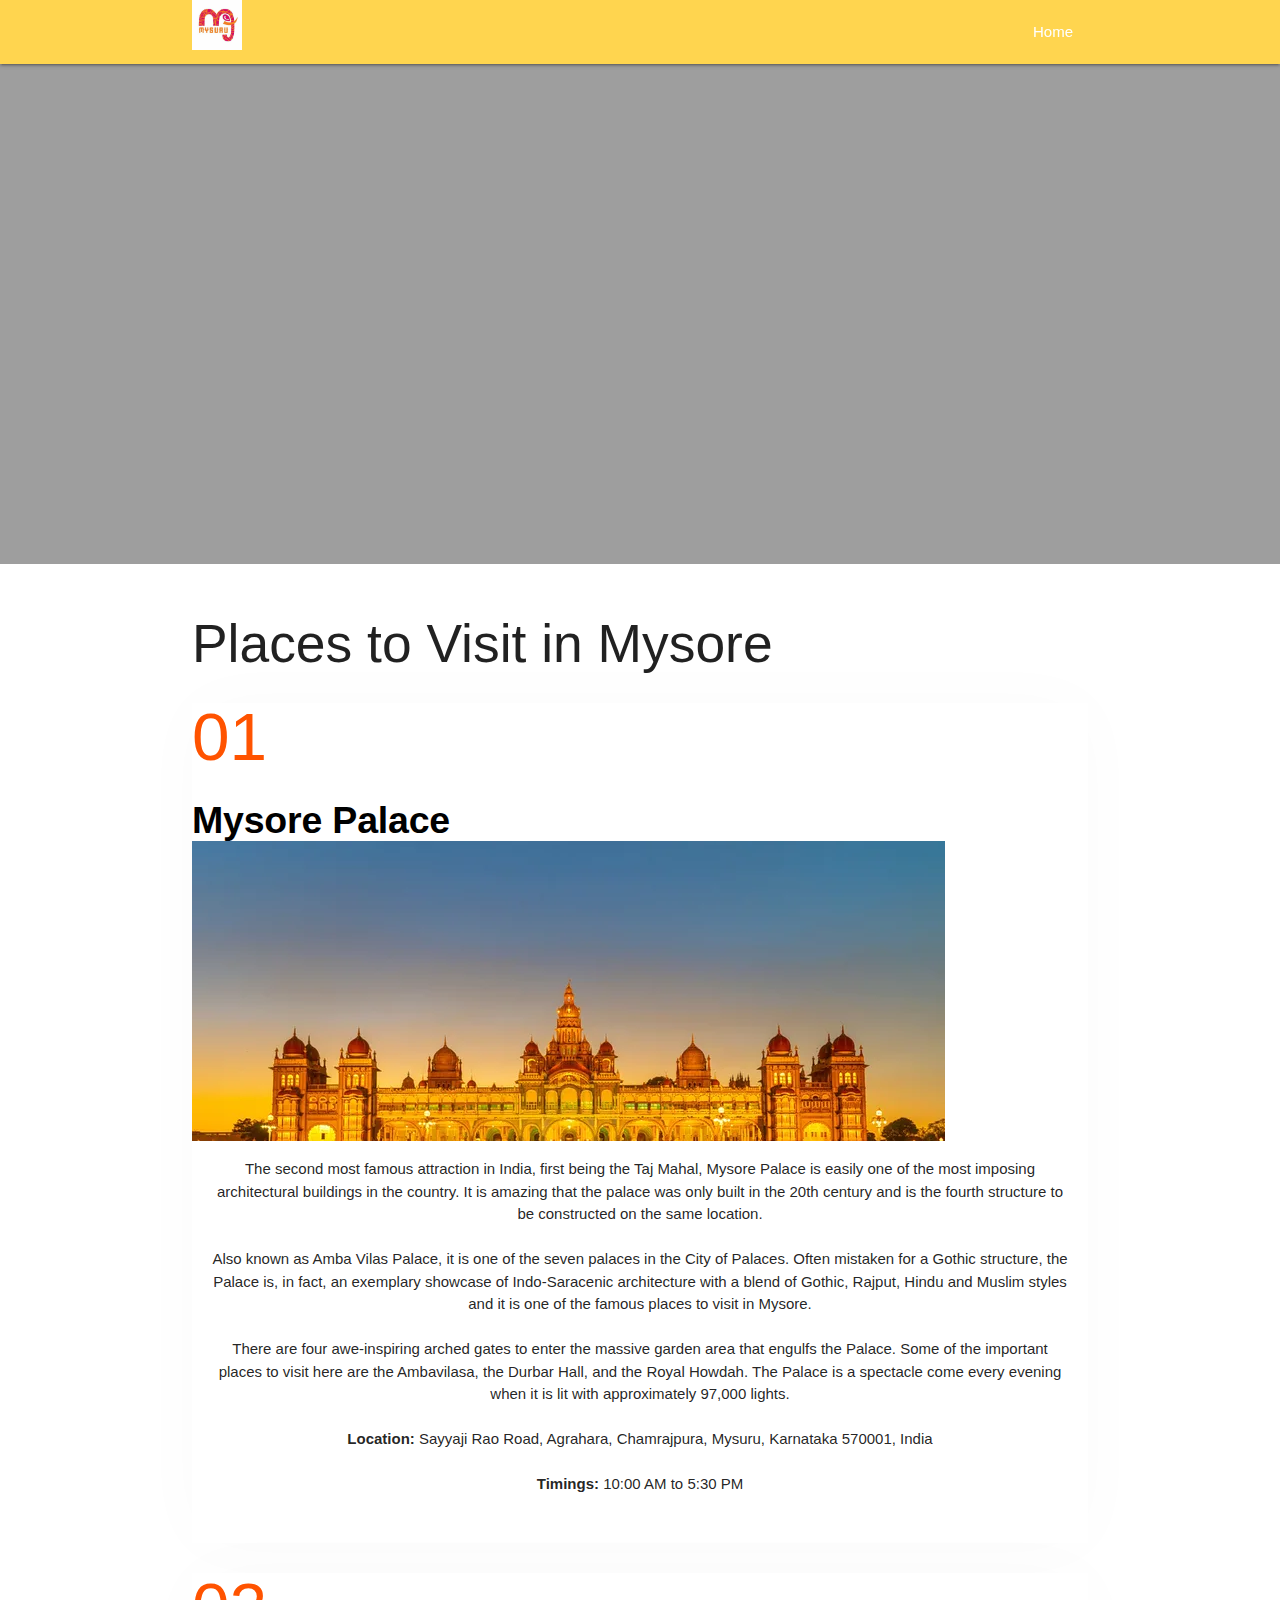
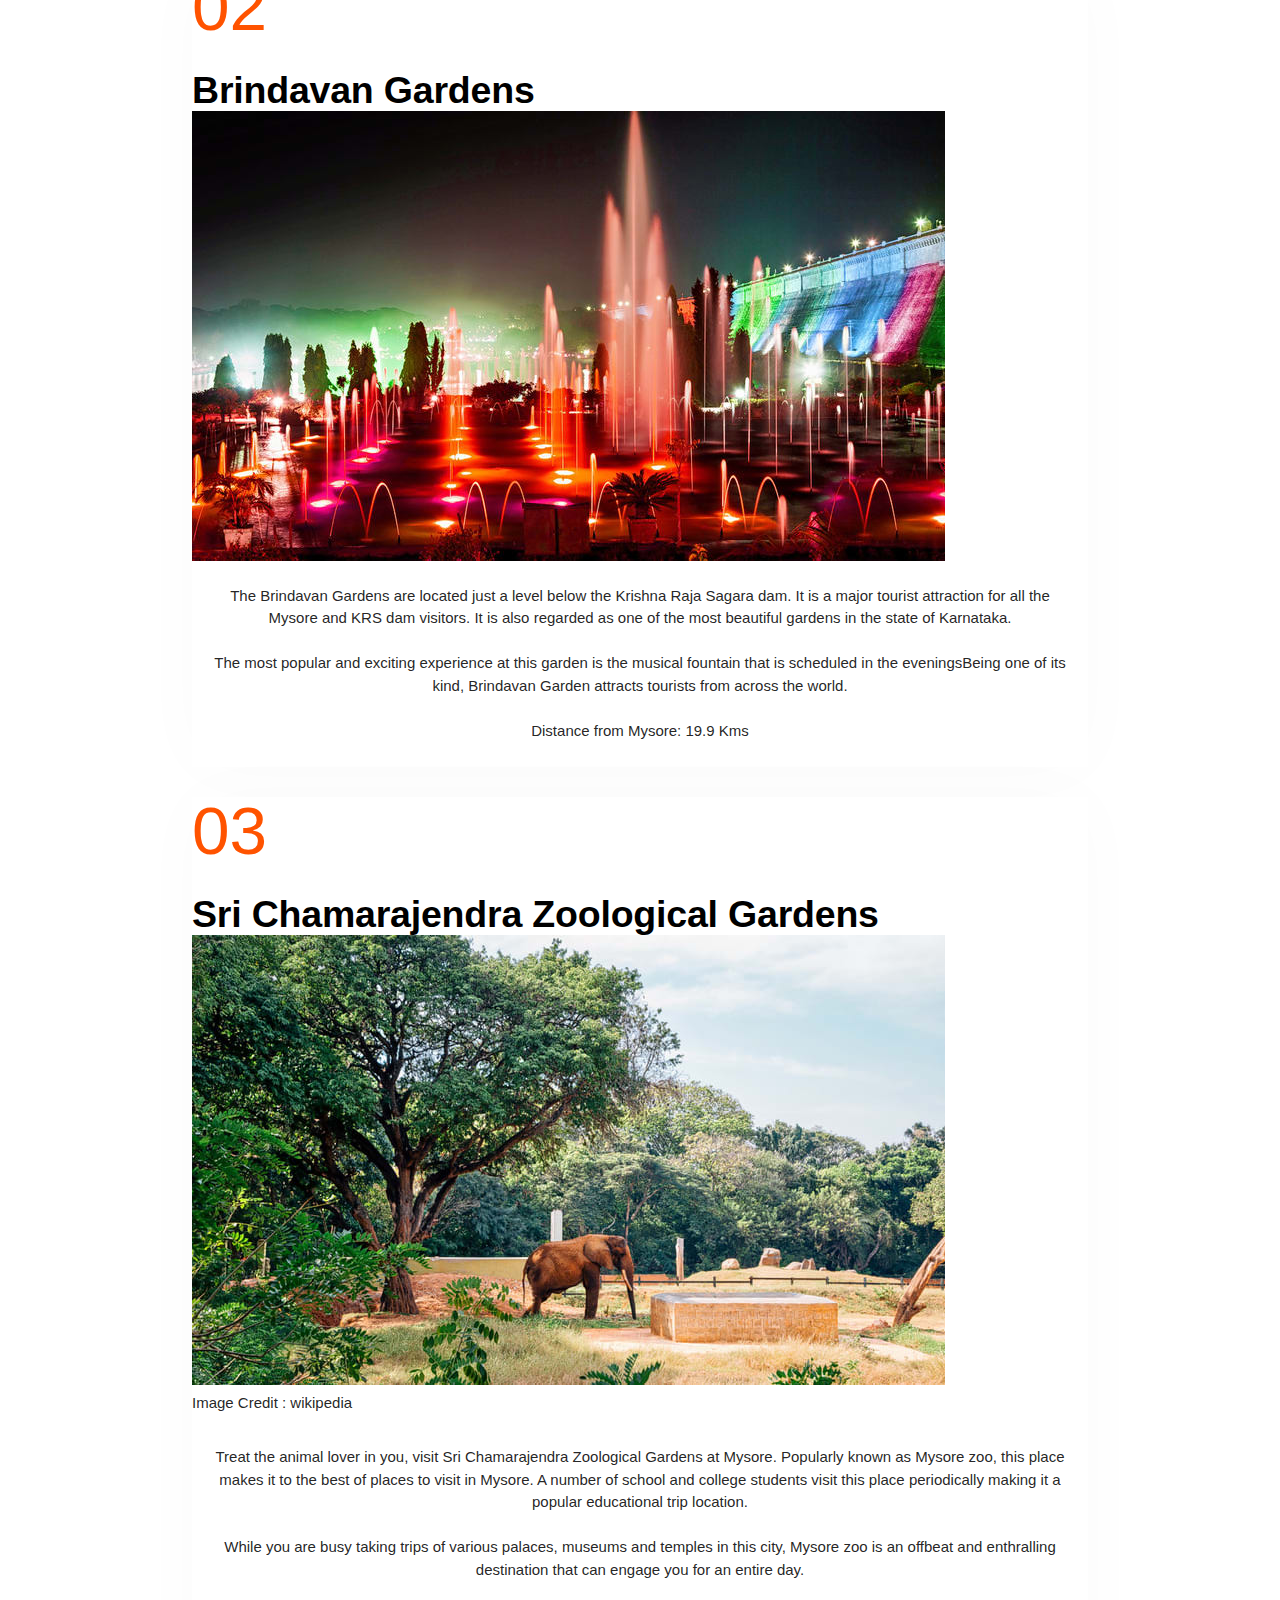
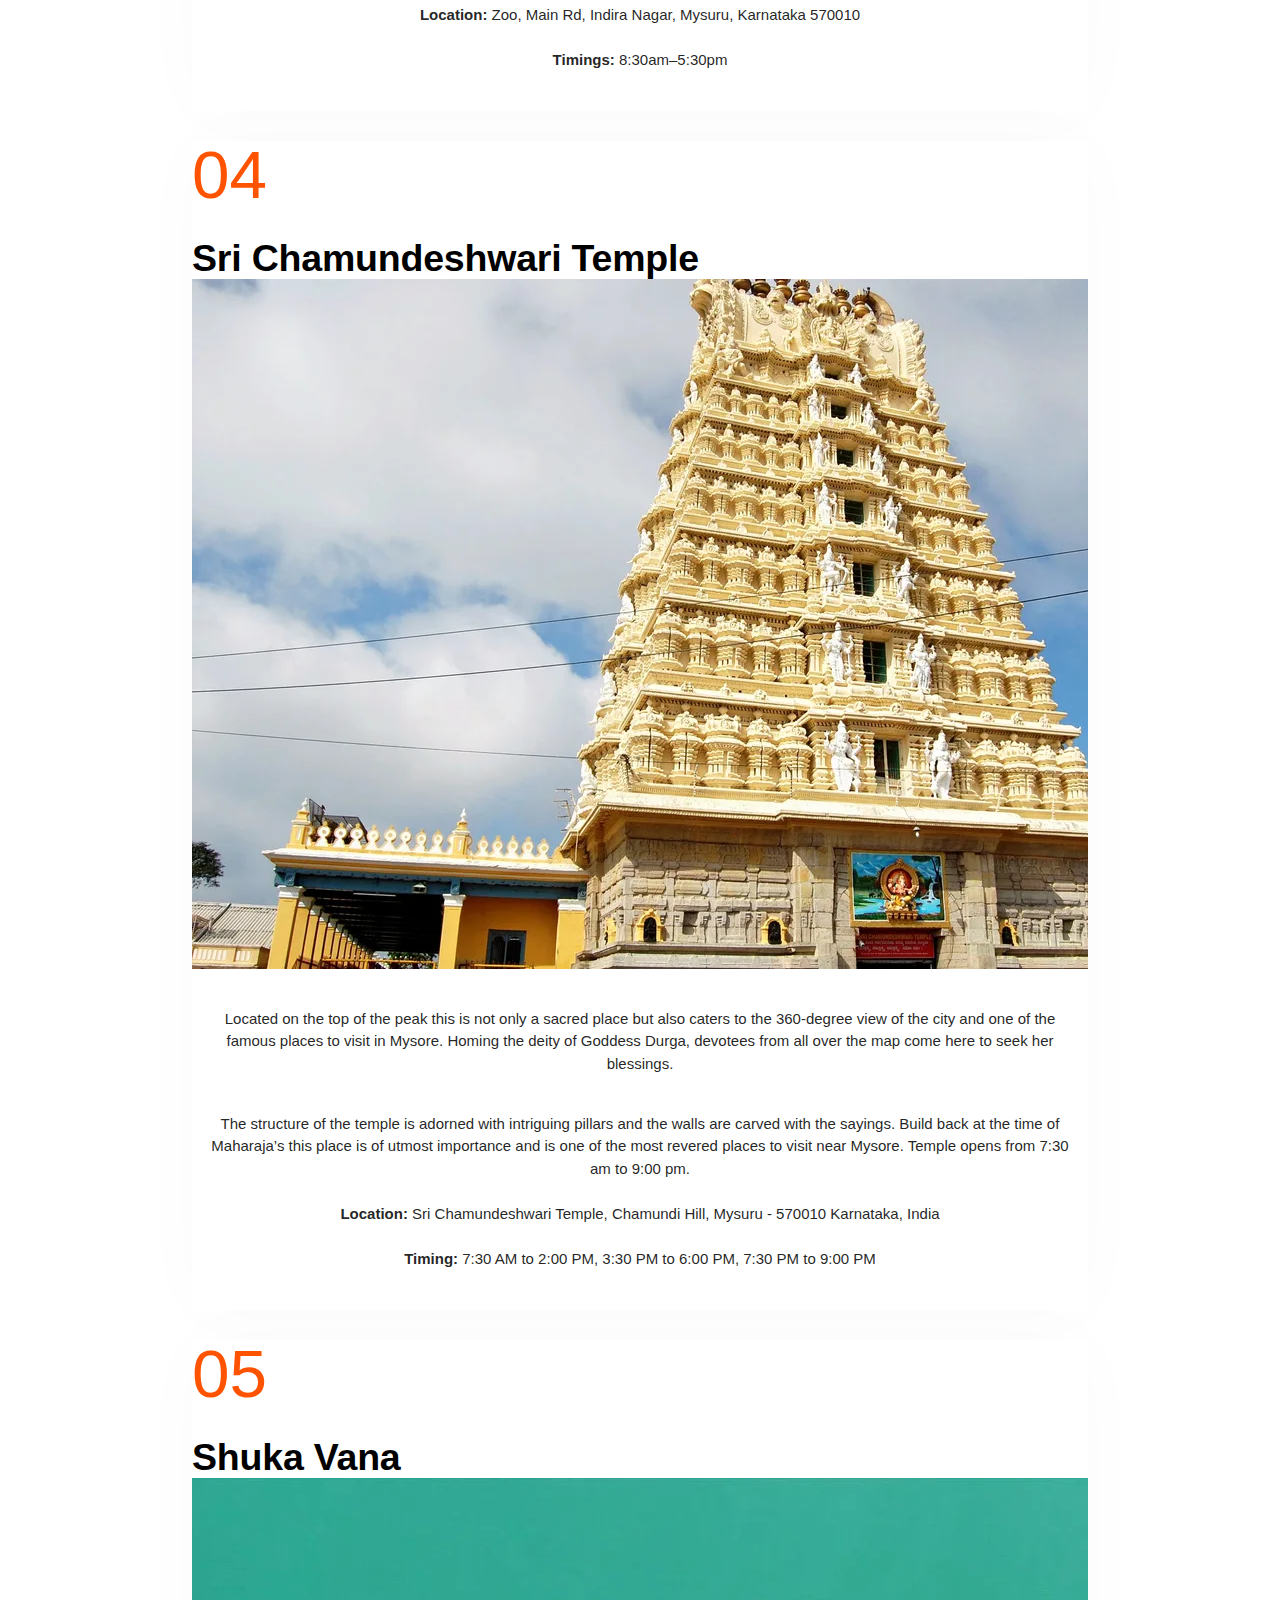
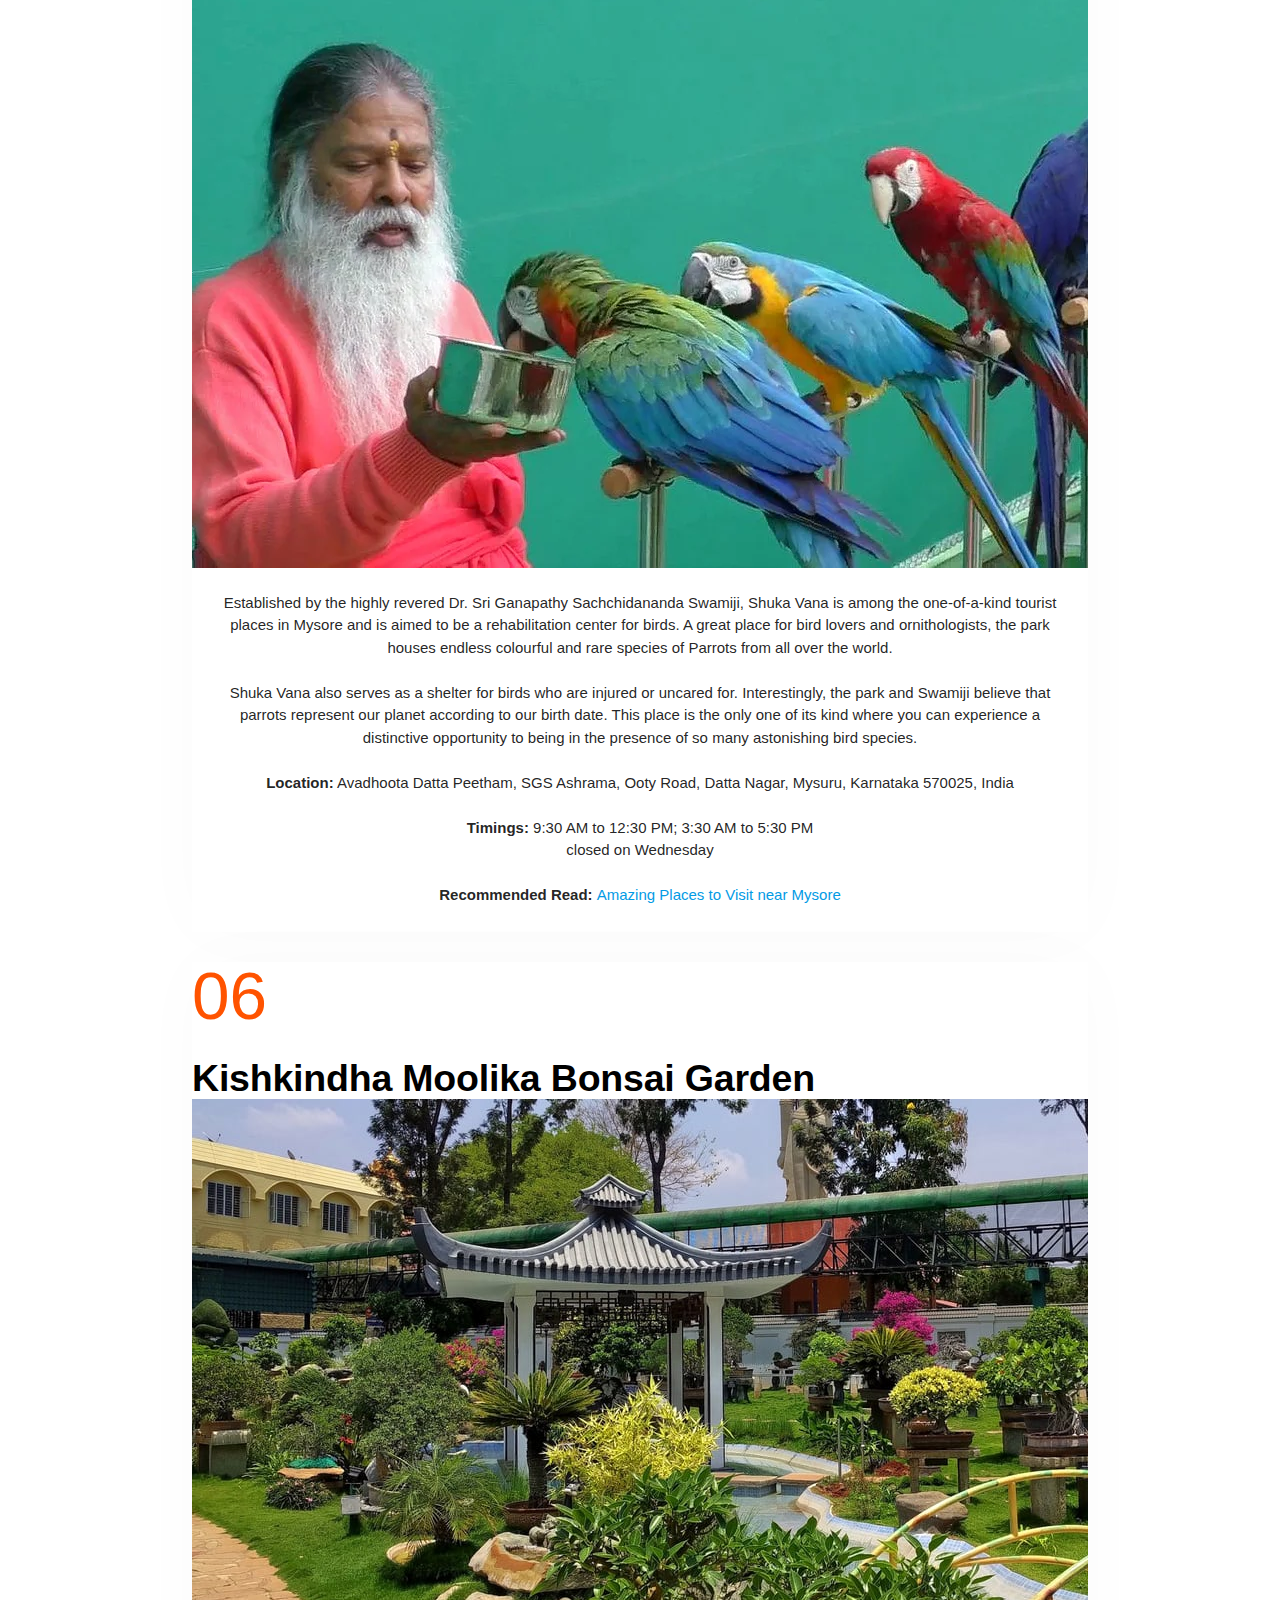
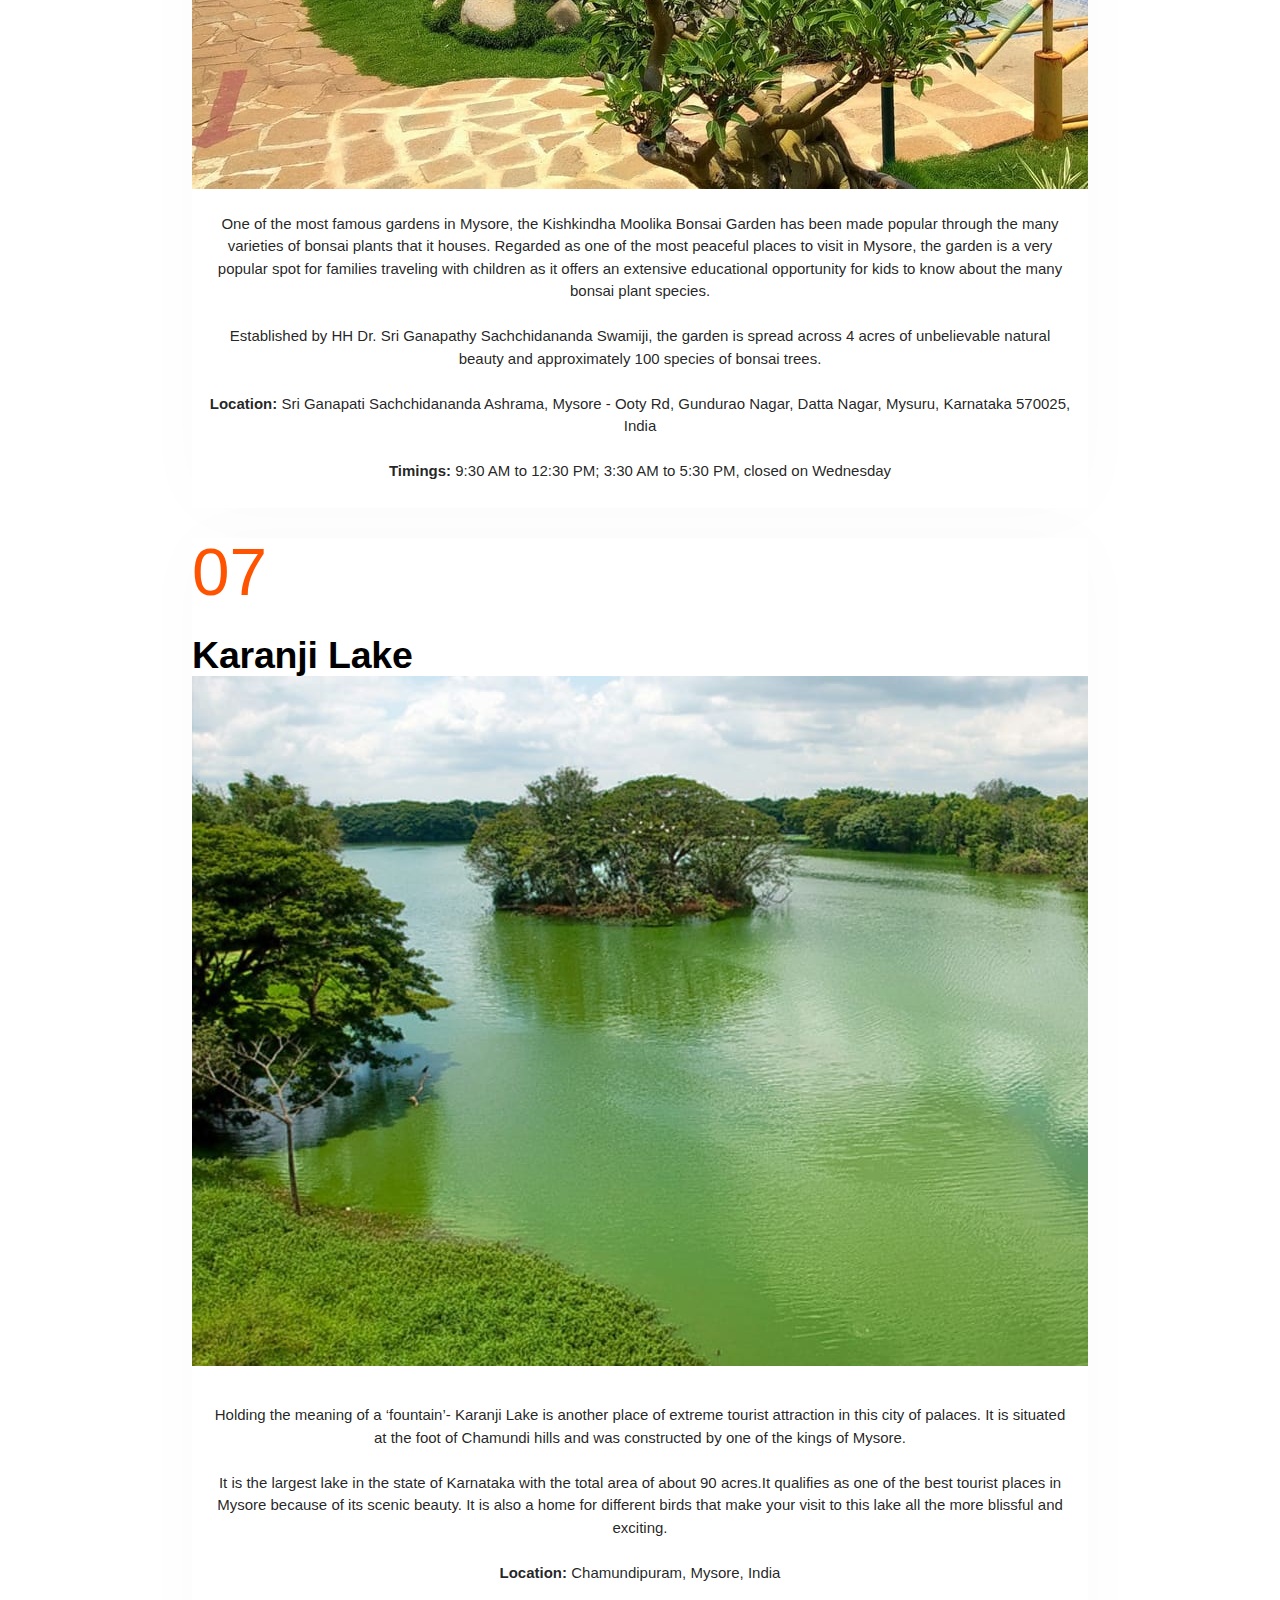
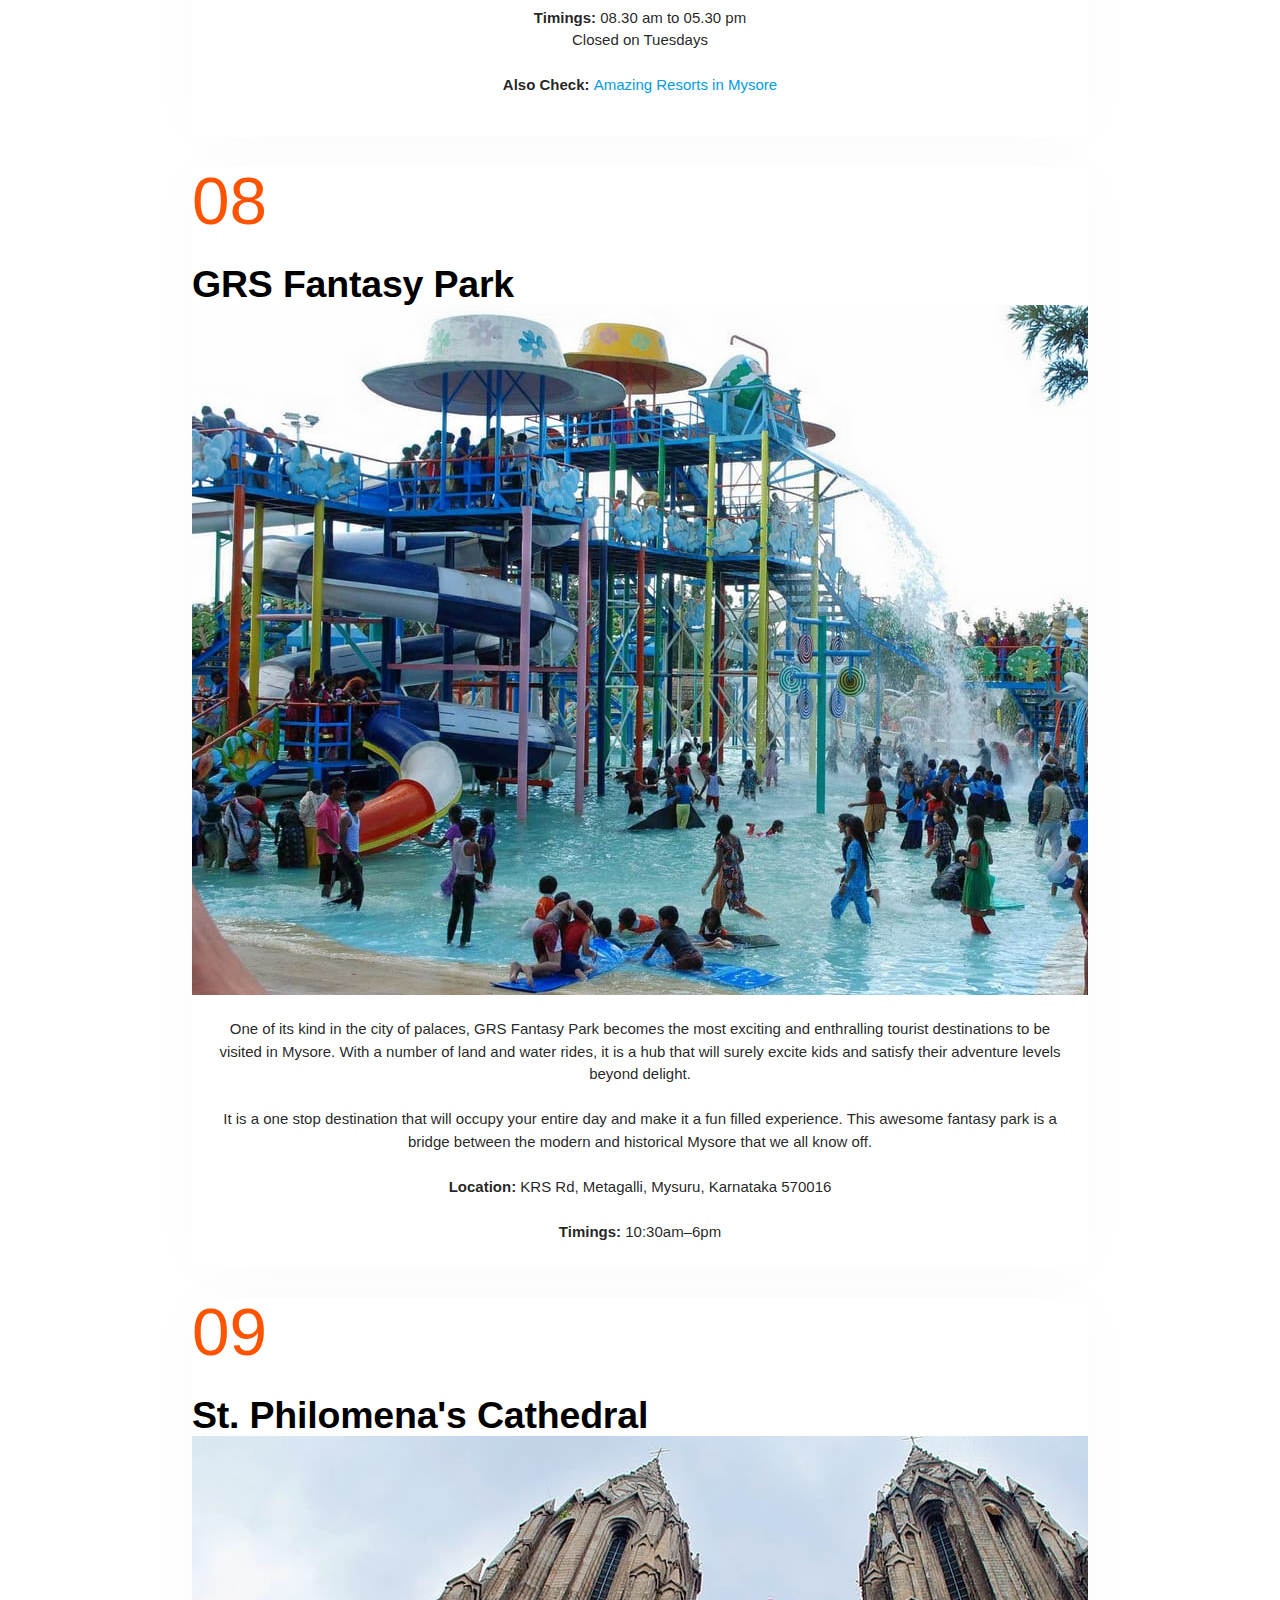
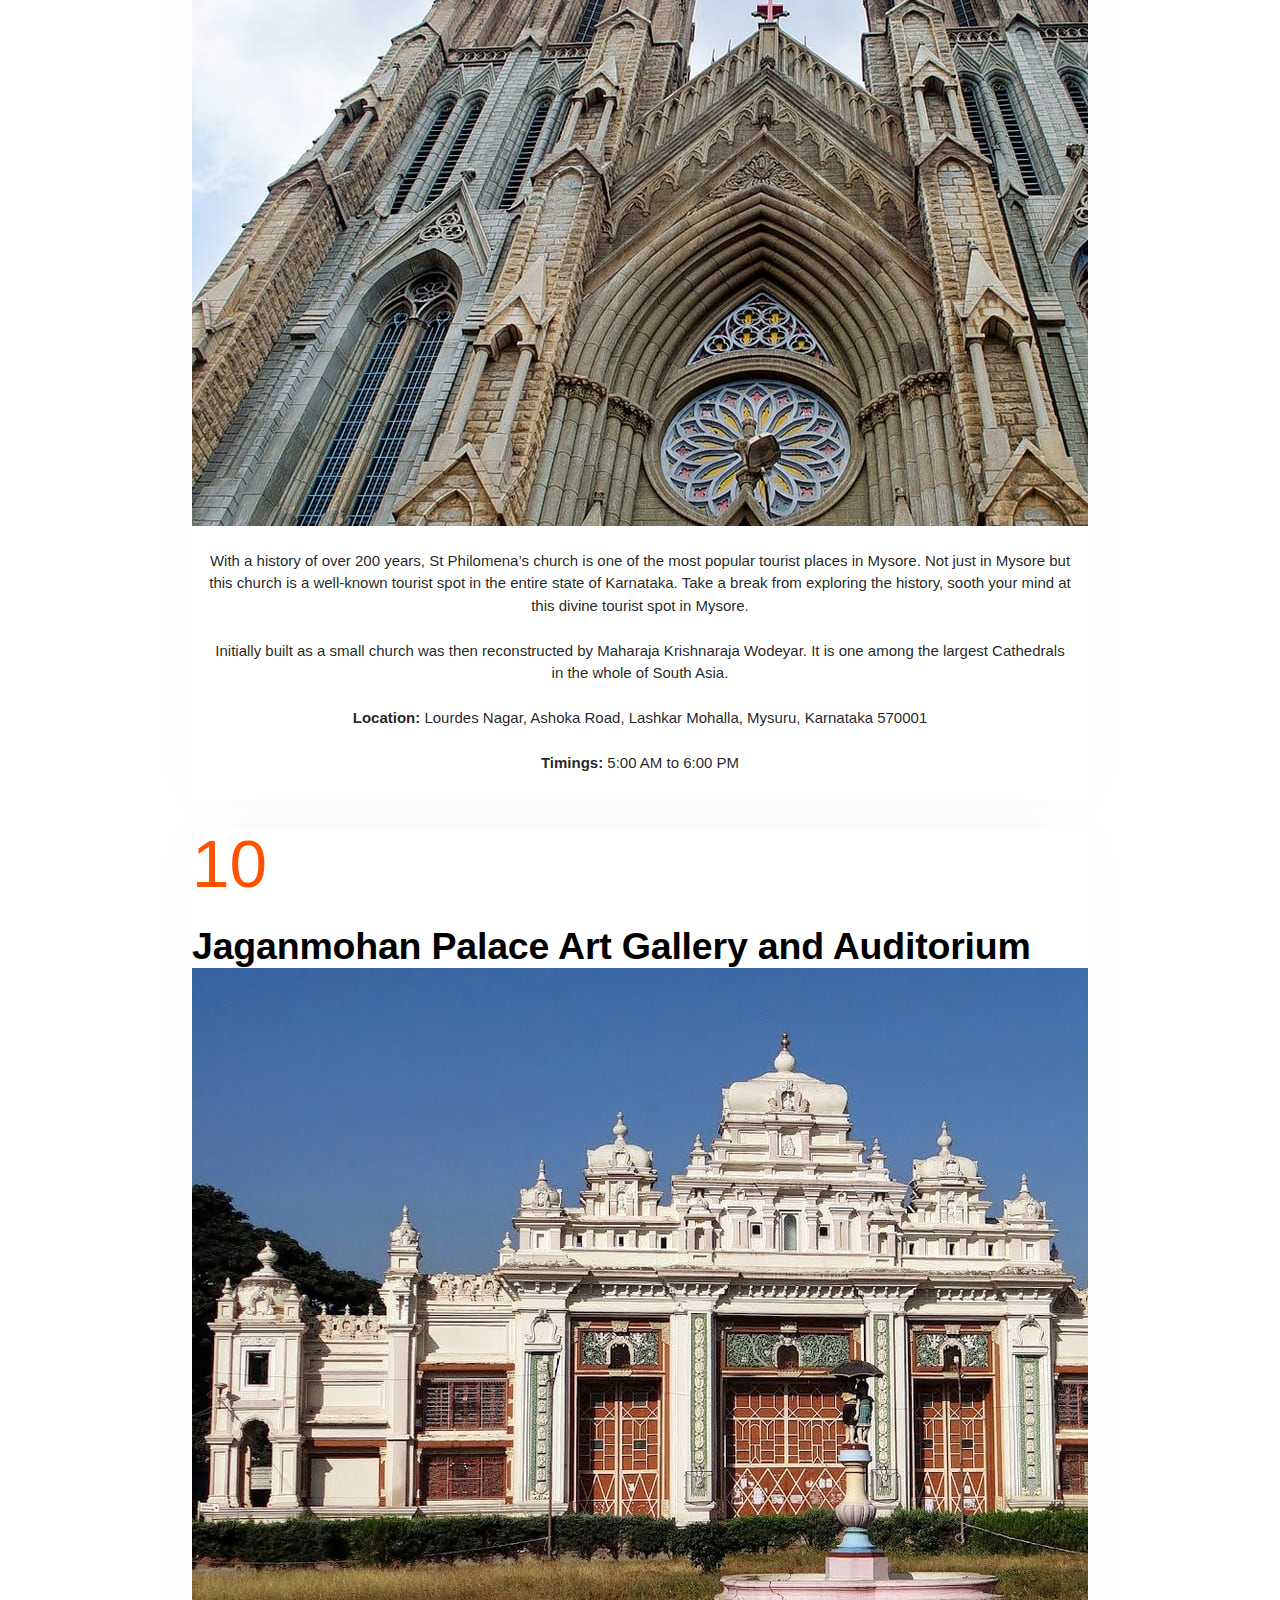
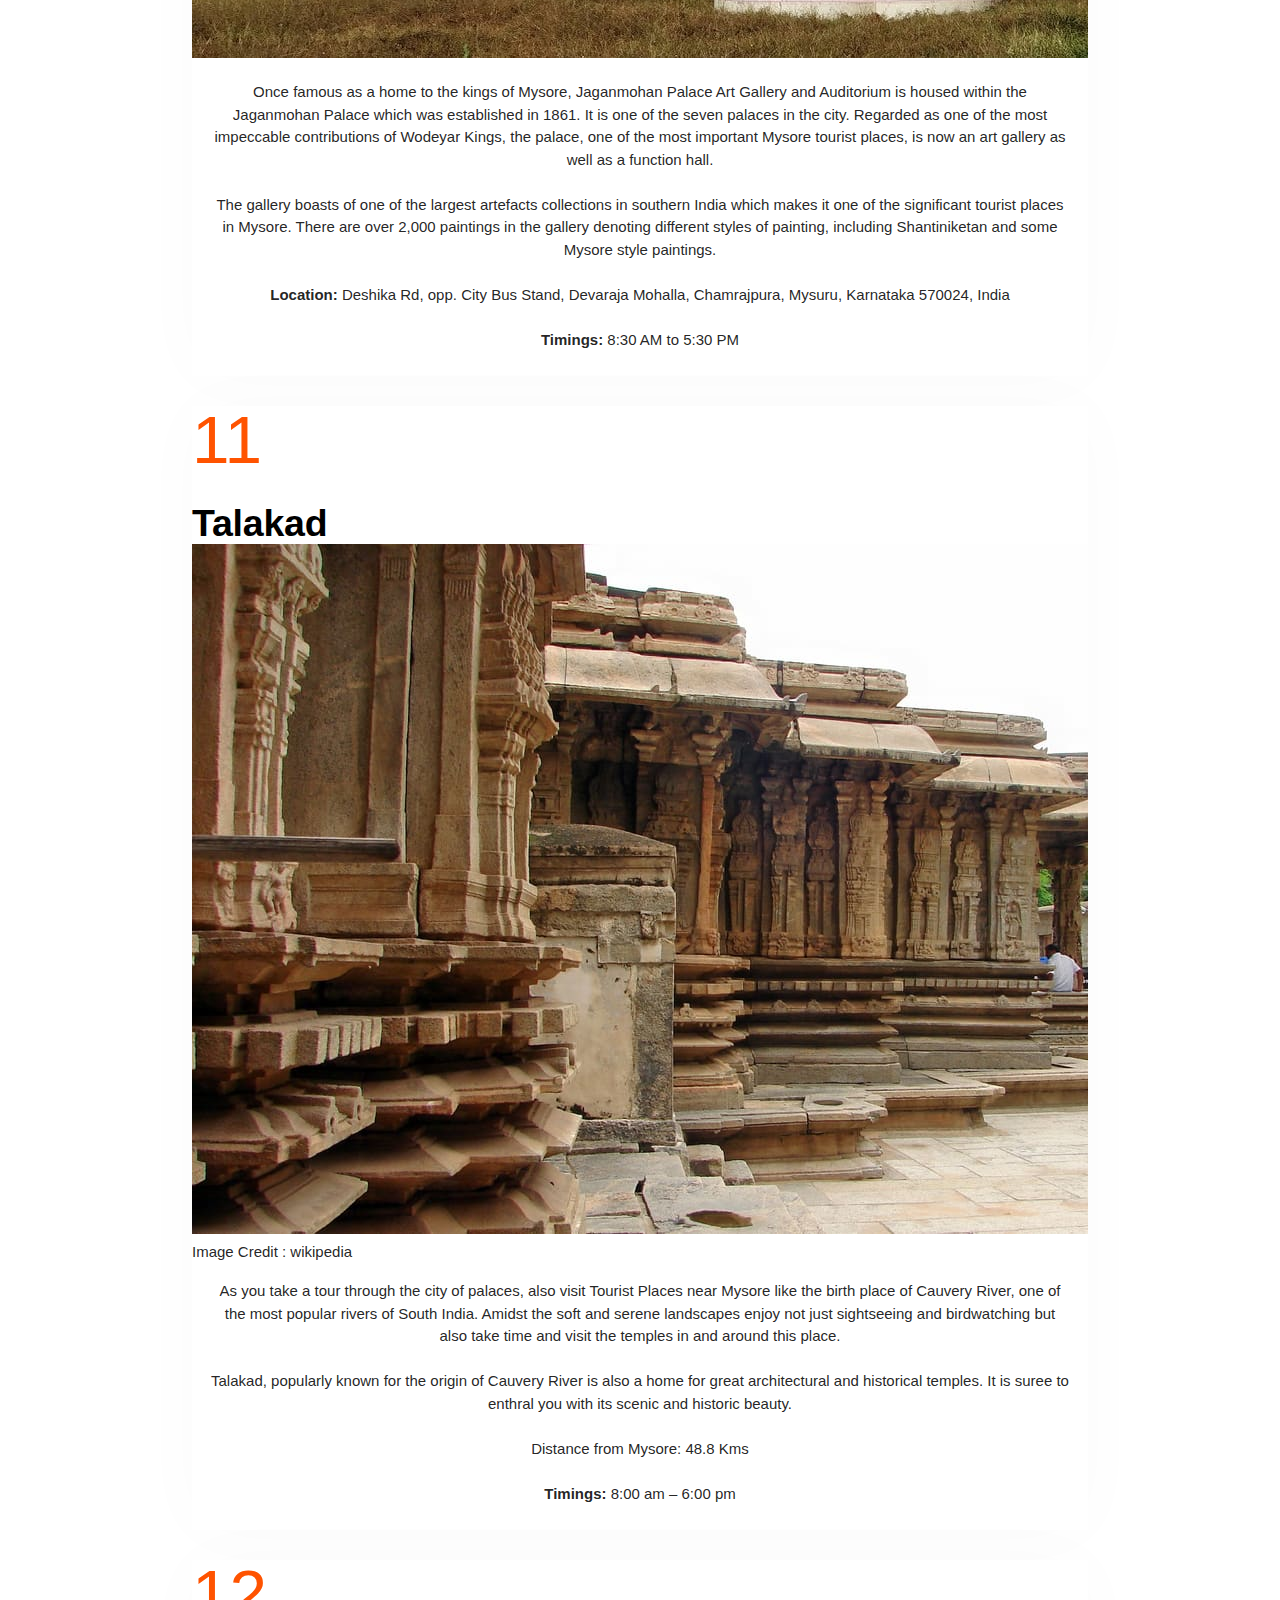
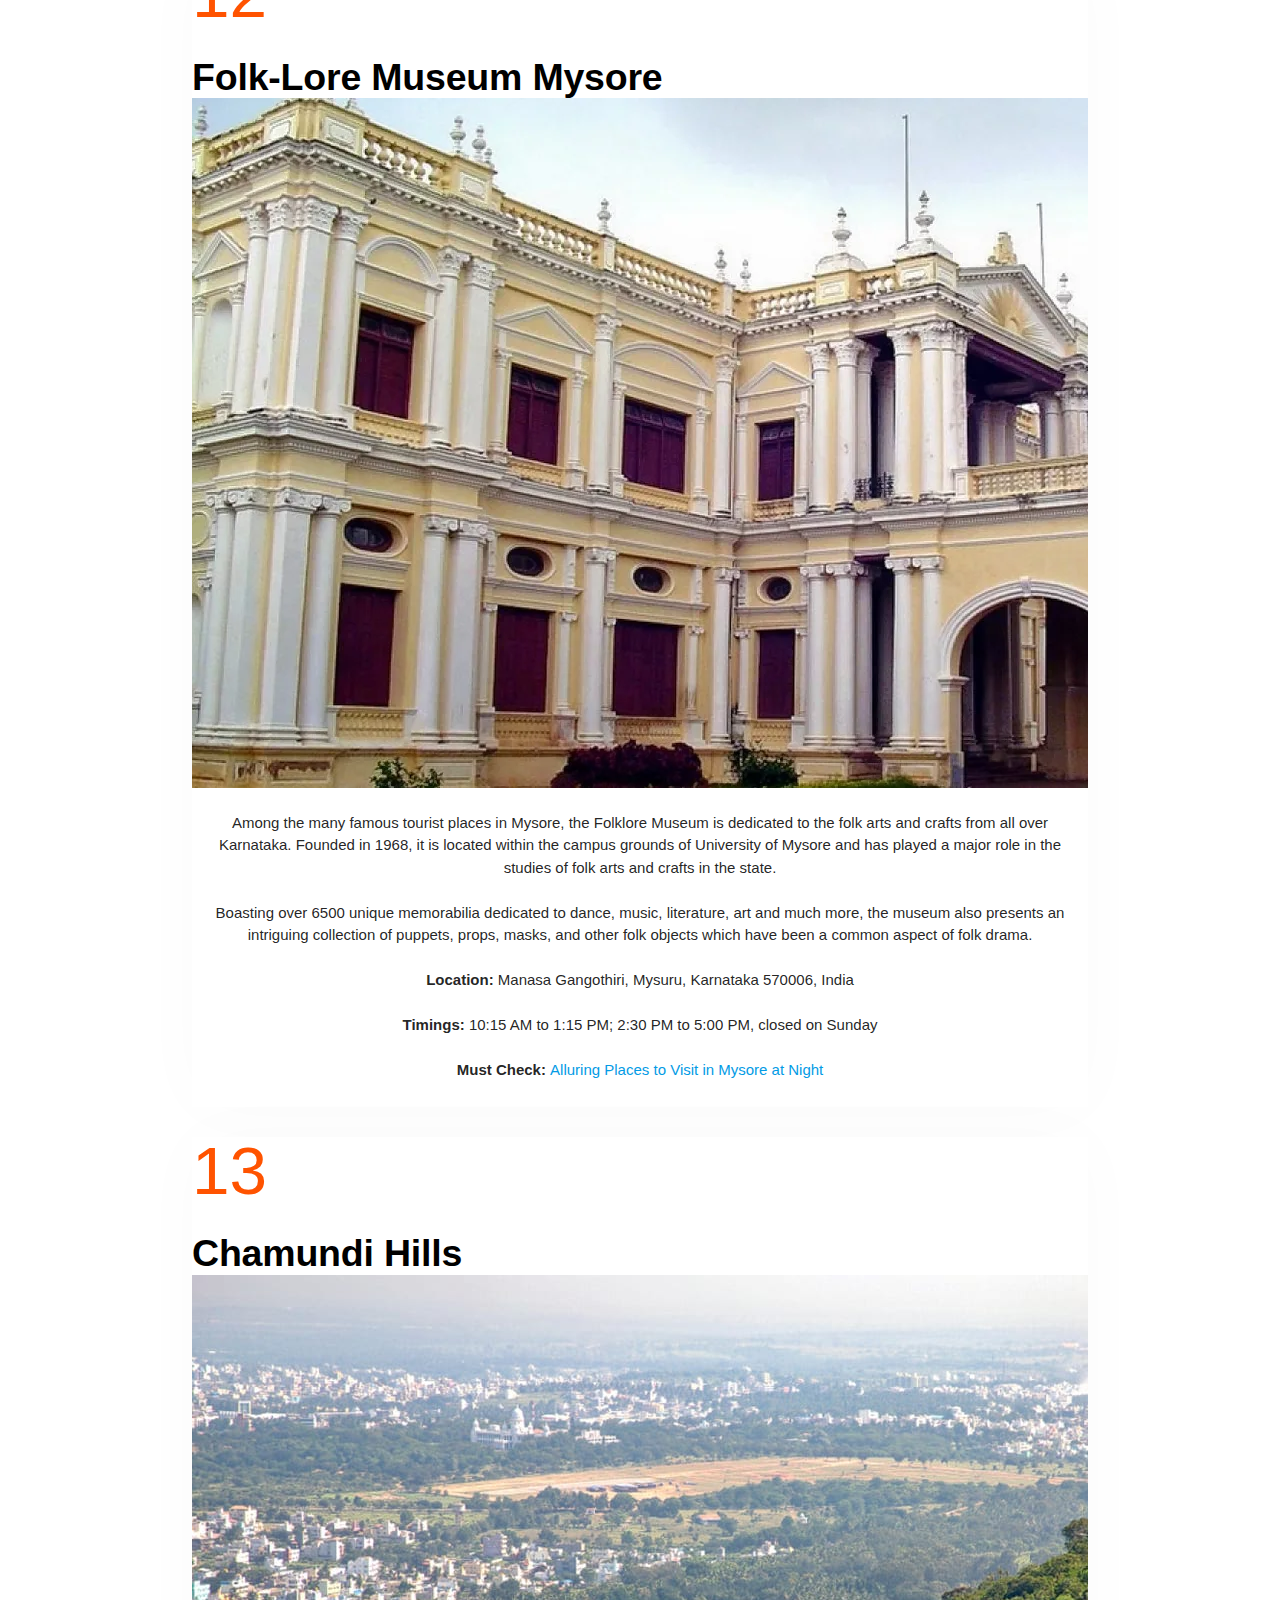
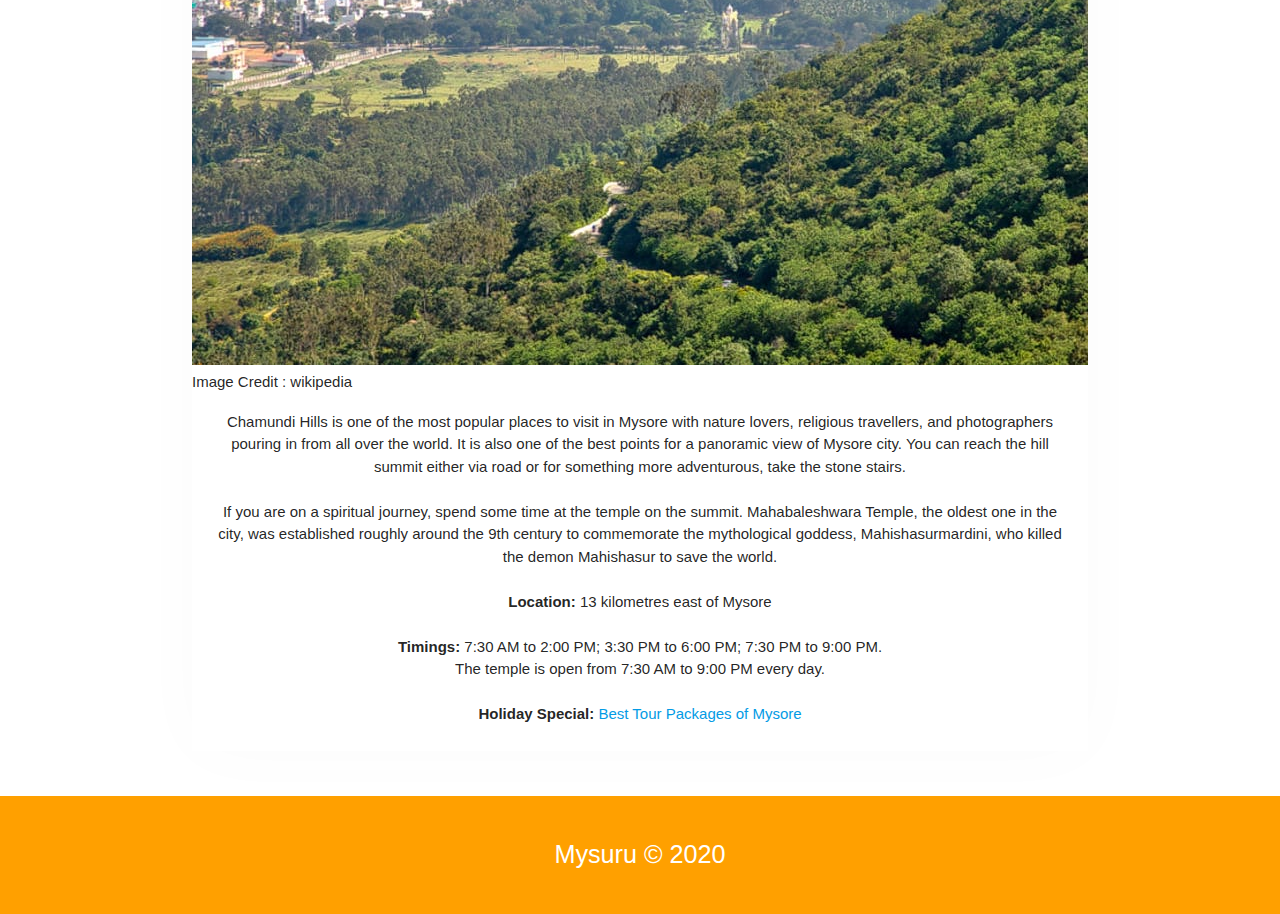
<file: popular places/page.html>
<!DOCTYPE html>
<html lang="en">
  <head>
    <meta charset="UTF-8" />
    <meta name="viewport" content="width=device-width, initial-scale=1.0" />
    <link
      rel="stylesheet"
      href="https://cdnjs.cloudflare.com/ajax/libs/materialize/1.0.0/css/materialize.min.css"
    />
    <link
      rel="stylesheet"
      href="https://fonts.googleapis.com/icon?family=Material+Icons"
    />
    <link
      rel="stylesheet"
      href="https://pro.fontawesome.com/releases/v5.10.0/css/all.css"
      integrity="sha384-AYmEC3Yw5cVb3ZcuHtOA93w35dYTsvhLPVnYs9eStHfGJvOvKxVfELGroGkvsg+p"
      crossorigin="anonymous"
    />
    <link rel="shortcut icon" href="/image1.png" type="image/x-icon">
     
    <link href="./style.css" rel="stylesheet" type="html" />
    <title>Mysuru Places</title>
  </head>
  <body>
    <div class="navbar-fixed">
      <nav class="amber lighten-2">
        <div class="container">
          <div class="nav-wrapper">
            <img
              src="../image1.png"
              alt="mysuru Tourism"
              height="50rem"
              width="50rem"
            />

            <a href="#" data-target="mobile-demo" class="sidenav-trigger"
              ><i class="material-icons">menu</i></a
            >
            <ul class="right hide-on-med-and-down">
              <li>
                <a href="../index.html">Home</a>
              </li>
             
          
            </ul>
          </div>
        </div>
      </nav>
    </div>
    <ul class="sidenav" id="mobile-demo">
      <li>
        <a href="../index.html">Home</a>
      </li>
    
     
    </ul>
    <section class="slider">
      <ul class="slides">
        <li>
          <img
            src="https://images.unsplash.com/photo-1588774580515-f9d4fd1aa1c5?ixid=MXwxMjA3fDB8MHxwaG90by1wYWdlfHx8fGVufDB8fHw%3D&ixlib=rb-1.2.1&auto=format&fit=crop&w=1910&q=80"
            alt=""
          />
        </li>
      
      
      </ul>
    </section>
<section class="section main-content-section">
    <div class="container">
      <div class="content">
        <div class="post-holder" itemprop="articleBody">
                <h2 id="places-to-visit-in-mysore" class="anchor text-center h4">Places to Visit in Mysore</h2>
                <div class="base-block main-card-container content-main-card" data-id="7841">
    <div class="base-block-head info-head news">
      <div class="left-side">
        <span class="number">01</span>
        <h3 class="h3 title">
            Mysore Palace
        </h3>
      </div>
    </div>
  
      <div class="base-block-image">
        <picture class="lazy-picture"><img src="./my.jpg" media="(min-width: 1280px)">
      </div>
  
      <div class="base-block-body">
        <div class="text-holder read-more-wrap">
          <div class="read-more-content lazy-read-more" disable-show-more-button = false >
            The second most famous attraction in India, first being the Taj Mahal, Mysore Palace is easily one of the most imposing architectural buildings in the country. It is amazing that the palace was only built in the 20th century and is the fourth structure to be constructed on the same location.<br><br>Also known as Amba Vilas Palace, it is one of the seven palaces in the City of Palaces. Often mistaken for a Gothic structure, the Palace is, in fact, an exemplary showcase of Indo-Saracenic architecture with a blend of Gothic, Rajput, Hindu and Muslim styles and it is one of the famous places to visit in Mysore.<br><br>There are four awe-inspiring arched gates to enter the massive garden area that engulfs the Palace. Some of the important places to visit here are the Ambavilasa, the Durbar Hall, and the Royal Howdah. The Palace is a spectacle come every evening when it is lit with approximately 97,000 lights. <br><br><b>Location: </b>Sayyaji Rao Road, Agrahara, Chamrajpura, Mysuru, Karnataka 570001, India<br><br><b>Timings: </b>10:00 AM to 5:30 PM<br><br> 
          </div>
        </div>
      </div>
      </div>
      </div>
      </div>
      
      <div class="base-block main-card-container content-main-card" >
        <div class="base-block-head info-head news">
          <div class="left-side">
            <span class="number">02</span>
            <h3 class="h3 title">
                Brindavan Gardens
            </h3>
          </div>
        </div>
      
          <div class="base-block-image">
            <picture class="lazy-picture"><img src="./img2.jpg">
          </div>
            
      
            <div class="base-block-body">
            <div class="text-holder read-more-wrap">
              <div class="read-more-content lazy-read-more" disable-show-more-button = false >
                The Brindavan Gardens are located just a level below the Krishna Raja Sagara dam. It is a major tourist attraction for all the Mysore and KRS dam visitors. It is also regarded as one of the most beautiful gardens in the state of Karnataka.<br><br>The most popular and exciting experience at this garden is the musical fountain that is scheduled in the eveningsBeing one of its kind, Brindavan Garden attracts tourists from across the world.<br><strong><br>Distance from Mysore:</strong> 19.9 Kms
              </div>
            </div>
          </div>
      
      </div>
      <div class="base-block main-card-container content-main-card" data-id="7843">
        <div class="base-block-head info-head news">
          <div class="left-side">
            <span class="number">03</span>
            <h3 class="h3 title">
                Sri Chamarajendra Zoological Gardens
            </h3>
          </div>
        </div>
      
          <div class="base-block-image">
            <picture class="lazy-picture"><img src="img3.jpg" alt=""></picture>
          </div>
            <div class="photo-credit">Image Credit : wikipedia</div>
      
          <div class="base-block-body">
            <div class="text-holder read-more-wrap">
              <div class="read-more-content lazy-read-more" disable-show-more-button = false >
                <p>Treat the animal lover in you, visit Sri Chamarajendra Zoological Gardens at Mysore. Popularly known as Mysore zoo, this place makes it to the best of places to visit in Mysore. A number of school and college students visit this place periodically making it a popular educational trip location.<br><br>While you are busy taking trips of various palaces, museums and temples in this city, Mysore zoo is an offbeat and enthralling destination that can engage you for an entire day.<br><br><b>Location: </b>Zoo, Main Rd, Indira Nagar, Mysuru, Karnataka 570010<br><br><b>Timings:</b> 8:30am–5:30pm</p>
              </div>
            </div>
          </div>
      
      </div>
      <div class="base-block main-card-container content-main-card" data-id="30720">
        <div class="base-block-head info-head news">
          <div class="left-side">
            <span class="number">04</span>
            <h3 class="h3 title">
                Sri Chamundeshwari Temple
            </h3>
          </div>
        </div>
      
          <div class="base-block-image">
            <picture class="lazy-picture"><img src="img5.webp" alt=""></picture>
          </div>
      
          <div class="base-block-body">
            <div class="text-holder read-more-wrap">
              <div class="read-more-content lazy-read-more" disable-show-more-button = false >
                <p>Located on the top of the peak this is not only a sacred place but also caters to the 360-degree view of the city and one of the famous places to visit in Mysore. Homing the deity of Goddess Durga, devotees from all over the map come here to seek her blessings.</p><p><span><br>The structure of the temple is adorned with intriguing pillars and the walls are carved with the sayings. Build back at the time of Maharaja’s this place is of utmost importance and is one of the most revered places to visit near Mysore. Temple opens from </span><span>7:30 am to 9:00 pm.<br></span><span><br><b>Location:</b> </span>Sri Chamundeshwari Temple, Chamundi Hill, Mysuru - 570010 Karnataka, India<br><br><b>Timing:</b> 7:30 AM to 2:00 PM, 3:30 PM to 6:00 PM, 7:30 PM to 9:00 PM </p>
              </div>
            </div>
          </div>
      
      </div>
      <div class="base-block main-card-container content-main-card" data-id="38285">
        <div class="base-block-head info-head news">
          <div class="left-side">
            <span class="number">05</span>
            <h3 class="h3 title">
                Shuka Vana
            </h3>
          </div>
        </div>
      
          <div class="base-block-image">
            <picture class="lazy-picture"><img src="img6.webp" alt=""></picture>
          </div>
      
          <div class="base-block-body">
            <div class="text-holder read-more-wrap">
              <div class="read-more-content lazy-read-more" disable-show-more-button = false >
                <div>
      <span>Established by the highly revered Dr. Sri Ganapathy Sachchidananda Swamiji, Shuka Vana is among the one-of-a-kind tourist places in Mysore and is aimed to be a rehabilitation center for birds. A great place for bird lovers and ornithologists, the park houses endless colourful and rare species of Parrots from all over the world.<br><br>Shuka Vana also serves as a shelter for birds who are injured or uncared for. Interestingly, the park and Swamiji believe that parrots represent our planet according to our birth date. This place is the only one of its kind where you can experience a distinctive opportunity to being in the presence of so many astonishing bird species.<br></span><span><br><b>Location:</b> Avadhoota Datta Peetham, SGS Ashrama, Ooty Road, Datta Nagar, Mysuru, Karnataka 570025, India<br></span><span><br><b>Timings: </b>9:30 AM to 12:30 PM; 3:30 AM to 5:30 PM<br>                closed on Wednesday<br><br><b>Recommended</b><b> Read: </b><a target="_blank" href="https://www.thrillophilia.com/places-to-visit-near-mysore">Amazing Places to Visit near Mysore</a></span>
      </div>
              </div>
            </div>
          </div>
      
      </div>
      <div class="base-block main-card-container content-main-card" data-id="38297">
        <div class="base-block-head info-head news">
          <div class="left-side">
            <span class="number">06</span>
            <h3 class="h3 title">
                Kishkindha Moolika Bonsai Garden 
            </h3>
          </div>
        </div>
      
          <div class="base-block-image">
            <picture class="lazy-picture"><img src="img7.jpg" alt=""></picture>
          </div>
      
          <div class="base-block-body">
            <div class="text-holder read-more-wrap">
              <div class="read-more-content lazy-read-more" disable-show-more-button = false >
                <div>
      <span>One of the most famous gardens in Mysore, the Kishkindha Moolika Bonsai Garden has been made popular through the many varieties of bonsai plants that it houses. Regarded as one of the most peaceful places to visit in Mysore, the garden is a very popular spot for families traveling with children as it offers an extensive educational opportunity for kids to know about the many bonsai plant species.<br><br>Established by HH Dr. Sri Ganapathy Sachchidananda Swamiji, the garden is spread across 4 acres of unbelievable natural beauty and approximately 100 species of bonsai trees.<br></span><span><br><b>Location: </b>Sri Ganapati Sachchidananda Ashrama, Mysore - Ooty Rd, Gundurao Nagar, Datta Nagar, Mysuru, Karnataka 570025, India<br></span><span><br><b>Timings: </b>9:30 AM to 12:30 PM; 3:30 AM to 5:30 PM, closed on Wednesday</span>
      </div>
              </div>
            </div>
          </div>
      
      </div>
      <div class="base-block main-card-container content-main-card" data-id="7845">
        <div class="base-block-head info-head news">
          <div class="left-side">
            <span class="number">07</span>
            <h3 class="h3 title">
                Karanji Lake
            </h3>
          </div>
        </div>
      
          <div class="base-block-image">
            <picture class="lazy-picture"><img src="img8.jpg" alt=""></picture>
          </div>
      
          <div class="base-block-body">
            <div class="text-holder read-more-wrap">
              <div class="read-more-content lazy-read-more" disable-show-more-button = false >
                <p>Holding the meaning of a ‘fountain’- Karanji Lake is another place of extreme tourist attraction in this city of palaces. It is situated at the foot of Chamundi hills and was constructed by one of the kings of Mysore.<br><br>It is the largest lake in the state of Karnataka with the total area of about 90 acres.It qualifies as one of the best tourist places in Mysore because of its scenic beauty. It is also a home for different birds that make your visit to this lake all the more blissful and exciting.<br><br><b>Location: </b>Chamundipuram, Mysore, India<br><br><b>Timings:</b> 08.30 am to 05.30 pm <br>                Closed on Tuesdays<br><br><b>Also Check: </b><a target="_blank" href="https://www.thrillophilia.com/best-resorts-in-mysore">Amazing Resorts in Mysore</a></p><div><div><div></div></div></div>
              </div>
            </div>
          </div>
      
      </div>
                    <div class="base-block main-card-container content-main-card" data-id="7853">
        <div class="base-block-head info-head news">
          <div class="left-side">
            <span class="number">08</span>
            <h3 class="h3 title">
                GRS Fantasy Park
            </h3>
          </div>
        </div>
      
          <div class="base-block-image">
            <picture class="lazy-picture"><img src="img9.jpg" alt=""></picture>
          </div>
      
          <div class="base-block-body">
            <div class="text-holder read-more-wrap">
              <div class="read-more-content lazy-read-more" disable-show-more-button = false >
                One of its kind in the city of palaces, GRS Fantasy Park becomes the most exciting and enthralling tourist destinations to be visited in Mysore. With a number of land and water rides, it is a hub that will surely excite kids and satisfy their adventure levels beyond delight.<br><br>It is a one stop destination that will occupy your entire day and make it a fun filled experience. This awesome fantasy park is a bridge between the modern and historical Mysore that we all know off.<br><br><b>Location: </b>KRS Rd, Metagalli, Mysuru, Karnataka 570016<br><br><b>Timings: </b>10:30am–6pm<br>
              </div>
            </div>
          </div>
      
      </div>
      <div class="base-block main-card-container content-main-card" data-id="7847">
        <div class="base-block-head info-head news">
          <div class="left-side">
            <span class="number">09</span>
            <h3 class="h3 title">
                St. Philomena&#39;s Cathedral
            </h3>
          </div>
        </div>
      
          <div class="base-block-image">
            <picture class="lazy-picture"><img src="img10.jpg" alt=""></picture>
          </div>
      
          <div class="base-block-body">
            <div class="text-holder read-more-wrap">
              <div class="read-more-content lazy-read-more" disable-show-more-button = false >
                With a history of over 200 years, St Philomena’s church is one of the most popular tourist places in Mysore. Not just in Mysore but this church is a well-known tourist spot in the entire state of Karnataka. Take a break from exploring the history, sooth your mind at this divine tourist spot in Mysore.<br><br>Initially built as a small church was then reconstructed by Maharaja Krishnaraja Wodeyar. It is one among the largest Cathedrals in the whole of South Asia.<br><br><b>Location: </b>Lourdes Nagar, Ashoka Road, Lashkar Mohalla, Mysuru, Karnataka 570001<br><br><b>Timings: </b>5:00 AM to 6:00 PM <br>
              </div>
            </div>
          </div>
      
      </div>
      <div class="base-block main-card-container content-main-card" data-id="38289">
        <div class="base-block-head info-head news">
          <div class="left-side">
            <span class="number">10</span>
            <h3 class="h3 title">
                Jaganmohan Palace Art Gallery and Auditorium
            </h3>
          </div>
        </div>
      
          <div class="base-block-image">
            <picture class="lazy-picture"><img src="img11.jpg" alt=""></picture>
          </div>
      
          <div class="base-block-body">
            <div class="text-holder read-more-wrap">
              <div class="read-more-content lazy-read-more" disable-show-more-button = false >
                <div>Once famous as a home to the kings of Mysore, Jaganmohan Palace Art Gallery and Auditorium is housed within the Jaganmohan Palace which was established in 1861. It is one of the seven palaces in the city. Regarded as one of the most impeccable contributions of Wodeyar Kings, the palace, one of the most important Mysore tourist places, is now an art gallery as well as a function hall.<br><br>The gallery boasts of one of the largest artefacts collections in southern India which makes it one of the significant tourist places in Mysore. There are over 2,000 paintings in the gallery denoting different styles of painting, including Shantiniketan and some Mysore style paintings.<br><br><b>Location:</b> Deshika Rd, opp. City Bus Stand, Devaraja Mohalla, Chamrajpura, Mysuru, Karnataka 570024, India<br><br><b>Timings:</b> 8:30 AM to 5:30 PM</div>
              </div>
            </div>
          </div>
      
      </div>
      <div class="base-block main-card-container content-main-card" data-id="7861">
        <div class="base-block-head info-head news">
          <div class="left-side">
            <span class="number">11</span>
            <h3 class="h3 title">
                Talakad
            </h3>
          </div>
        </div>
      
          <div class="base-block-image">
            <picture class="lazy-picture"><img src="img12.jpg" alt=""></picture>
           
          </div>
            <div class="photo-credit">Image Credit : wikipedia</div>
      
          <div class="base-block-body">
            <div class="text-holder read-more-wrap">
              <div class="read-more-content lazy-read-more" disable-show-more-button = false >
                As you take a tour through the city of palaces, also visit Tourist Places near Mysore like the birth place of Cauvery River, one of the most popular rivers of South India. Amidst the soft and serene landscapes enjoy not just sightseeing and birdwatching but also take time and visit the temples in and around this place.<br><br>Talakad, popularly known for the origin of Cauvery River is also a home for great architectural and historical temples. It is suree to enthral you with its scenic and historic beauty.<br><strong><br>Distance from Mysore:</strong> 48.8 Kms<br><br><b>Timings:</b> 8:00 am – 6:00 pm
              </div>
            </div>
          </div>
      
      </div>
      <div class="base-block main-card-container content-main-card" data-id="38288">
        <div class="base-block-head info-head news">
          <div class="left-side">
            <span class="number">12</span>
            <h3 class="h3 title">
                Folk-Lore Museum Mysore
            </h3>
          </div>
        </div>
      
          <div class="base-block-image">
            <picture class="lazy-picture"><img src="img13.webp" alt=""></picture>     
          </div>
      
          <div class="base-block-body">
            <div class="text-holder read-more-wrap">
              <div class="read-more-content lazy-read-more" disable-show-more-button = false >
                <div>
      <span>Among the many famous tourist places in Mysore, the Folklore Museum is dedicated to the folk arts and crafts from all over Karnataka. Founded in 1968, it is located within the campus grounds of University of Mysore and has played a major role in the studies of folk arts and crafts in the state.<br><br>Boasting over 6500 unique memorabilia dedicated to dance, music, literature, art and much more, the museum also presents an intriguing collection of puppets, props, masks, and other folk objects which have been a common aspect of folk drama.<br></span><br><b>Location:</b> Manasa Gangothiri, Mysuru, Karnataka 570006, India<br><br><b>Timings:</b> 10:15 AM to 1:15 PM; 2:30 PM to 5:00 PM, closed on Sunday<br><br><b>Must Check: </b><a target="_blank" href="https://www.thrillophilia.com/places-to-visit-in-mysore-at-night">Alluring Places to Visit in Mysore at Night</a>
      </div>
              </div>
            </div>
          </div>
      
      </div>
      <div class="base-block main-card-container content-main-card" data-id="7842">
        <div class="base-block-head info-head news">
          <div class="left-side">
            <span class="number">13</span>
            <h3 class="h3 title">
                Chamundi Hills
            </h3>
          </div>
        </div>
      
          <div class="base-block-image">
            <picture class="lazy-picture"><img src="img14.jpg" alt=""></picture>
         
          </div>
            <div class="photo-credit">Image Credit : wikipedia</div>
      
          <div class="base-block-body">
            <div class="text-holder read-more-wrap">
              <div class="read-more-content lazy-read-more" disable-show-more-button = false >
                Chamundi Hills is one of the most popular places to visit in Mysore with nature lovers, religious travellers, and photographers pouring in from all over the world. It is also one of the best points for a panoramic view of Mysore city. You can reach the hill summit either via road or for something more adventurous, take the stone stairs.<br><br>If you are on a spiritual journey, spend some time at the temple on the summit. Mahabaleshwara Temple, the oldest one in the city, was established roughly around the 9th century to commemorate the mythological goddess, Mahishasurmardini, who killed the demon Mahishasur to save the world. <br><br><b>Location: </b>13 kilometres east of Mysore<br><br><b>Timings:</b> 7:30 AM to 2:00 PM; 3:30 PM to 6:00 PM; 7:30 PM to 9:00 PM. <br>                The temple is open from 7:30 AM to 9:00 PM every day.<br><br><b>Holiday Special: </b><a target="_blank" href="https://www.thrillophilia.com/cities/mysore/tours">Best Tour Packages of Mysore</a>
              </div>
            </div>
          </div>
          </div>
          </div>
          </section>
          
      </section>
      <style>
        .h3 title{
          font-size: xx-large;
        }
      .main-content-section .content .base-block-image {
    height: 300px;
}
.base-block-body {
    padding: 17px;
    padding-bottom: 25px;
    align-items: center;
    text-align: center;
}
.base-block {
    background: #fff;
    box-shadow: 0 0 70px 0 rgba(0,0,0,0.02);
    margin: 30px 0;
    align-items: center;
}
.base-block-image {
    overflow: hidden;
}
.main-card-container .info-head .title {
    font-size: 2.5rem;
}
.info-head.news h3 {
    margin-bottom: 0px;
}
.info-head h3, .info-head .h3 {
    margin-bottom: 0px;
    font-weight: 600;
    font-size: 4.3rem;
    margin-bottom: 10px;
    letter-spacing: -0.2px;
    font-weight: 700;
    color: #000;
}
  
.info-head .number {
    color: #ff5300;
    font-size: 4.5rem;
    font-weight: 400;
    margin-right: 10px;
    line-height: 1;
}     
 </style>
  
      <script src="https://code.jquery.com/jquery-3.2.1.slim.min.js" integrity="sha384-KJ3o2DKtIkvYIK3UENzmM7KCkRr/rE9/Qpg6aAZGJwFDMVNA/GpGFF93hXpG5KkN" crossorigin="anonymous"></script>
      <script src="https://cdnjs.cloudflare.com/ajax/libs/popper.js/1.12.9/umd/popper.min.js" integrity="sha384-ApNbgh9B+Y1QKtv3Rn7W3mgPxhU9K/ScQsAP7hUibX39j7fakFPskvXusvfa0b4Q" crossorigin="anonymous"></script>
      <script src="https://maxcdn.bootstrapcdn.com/bootstrap/4.0.0/js/bootstrap.min.js" integrity="sha384-JZR6Spejh4U02d8jOt6vLEHfe/JQGiRRSQQxSfFWpi1MquVdAyjUar5+76PVCmYl" crossorigin="anonymous"></script>
      <script src="https://cdnjs.cloudflare.com/ajax/libs/materialize/1.0.0/js/materialize.min.js"></script>
      <footer class="section amber darken-2 white-text center">
        <p class="flow-text">Mysuru &copy; 2020</p>
      </footer>
  
  
      <script src="/app.js"></script>
    </body>
  </html>
  
    </body>
  </html>
</file>
